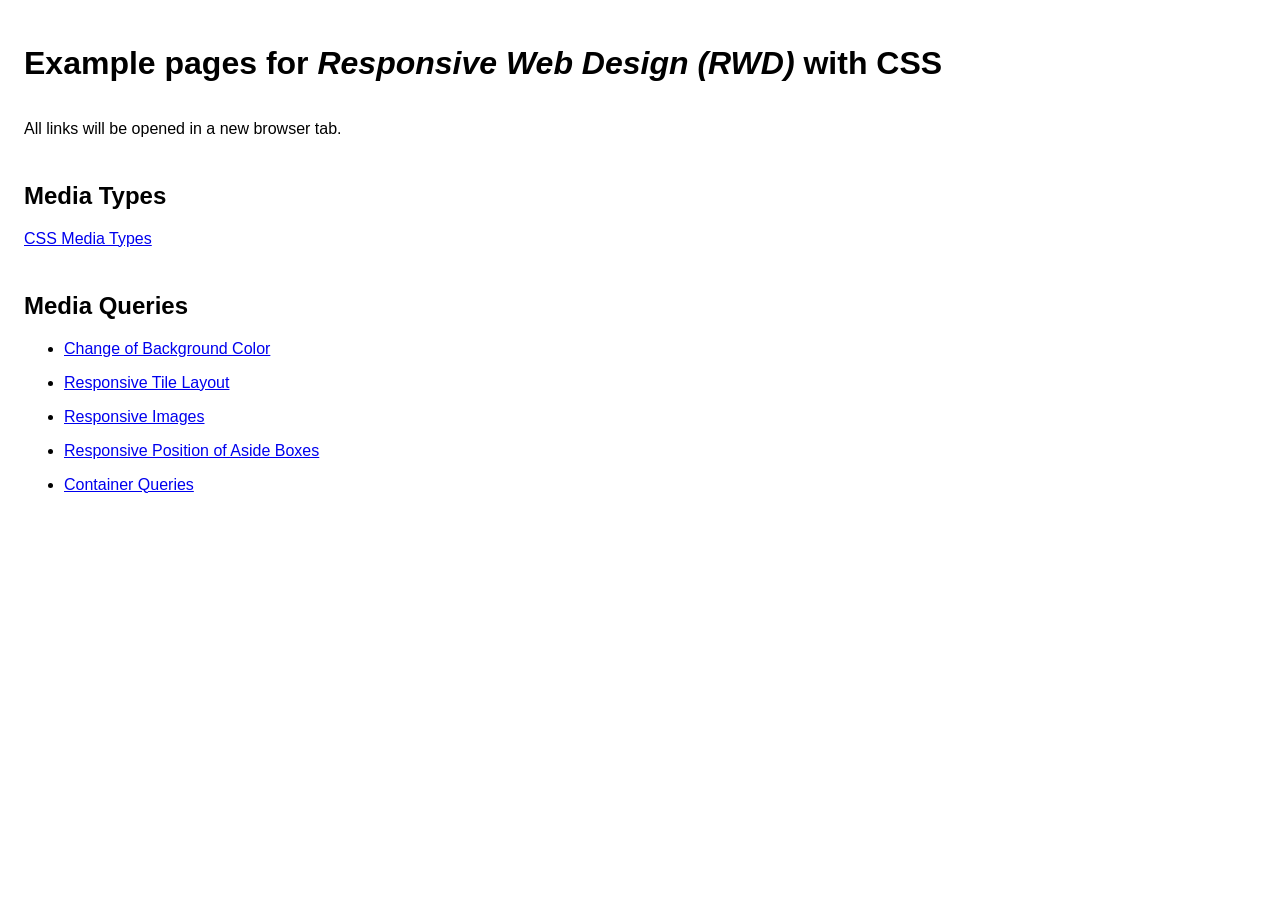
<file: docs/index.html>
<!DOCTYPE html>
<html lang="en">
  <head>
      <title>Example pages for Responsive Web Design</title>
      <meta charset="utf-8">
      <meta name="viewport" content="width=device-width, initial-scale=1.0">
      <link rel="stylesheet" type="text/css" href="rwd-toc.css">
  </head>
  <body>

    <h1>Example pages for <i>Responsive Web Design (RWD)</i> with CSS</h1>

    <p>All links will be opened in a new browser tab.</p>

    <h2>Media Types</h2>

    <a href="MediaTypes/index.html" target="_blank" >CSS Media Types</a>


    <h2>Media Queries</h2>

    <ul>
      <li><a href="ColorChange/index.html"      target="_blank" >Change of Background Color</a></li>
      <li><a href="TileLayout/index.html"       target="_blank" >Responsive Tile Layout</a></li>
      <li><a href="Images/index.html"           target="_blank" >Responsive Images</a></li>
      <li><a href="AsideBoxes/index.html"       target="_blank" >Responsive Position of Aside Boxes</a></li>
      <li><a href="ContainerQueries/index.html" target="_blank" >Container Queries</a></li>
    </ul>

  </body>
</html>
</file>
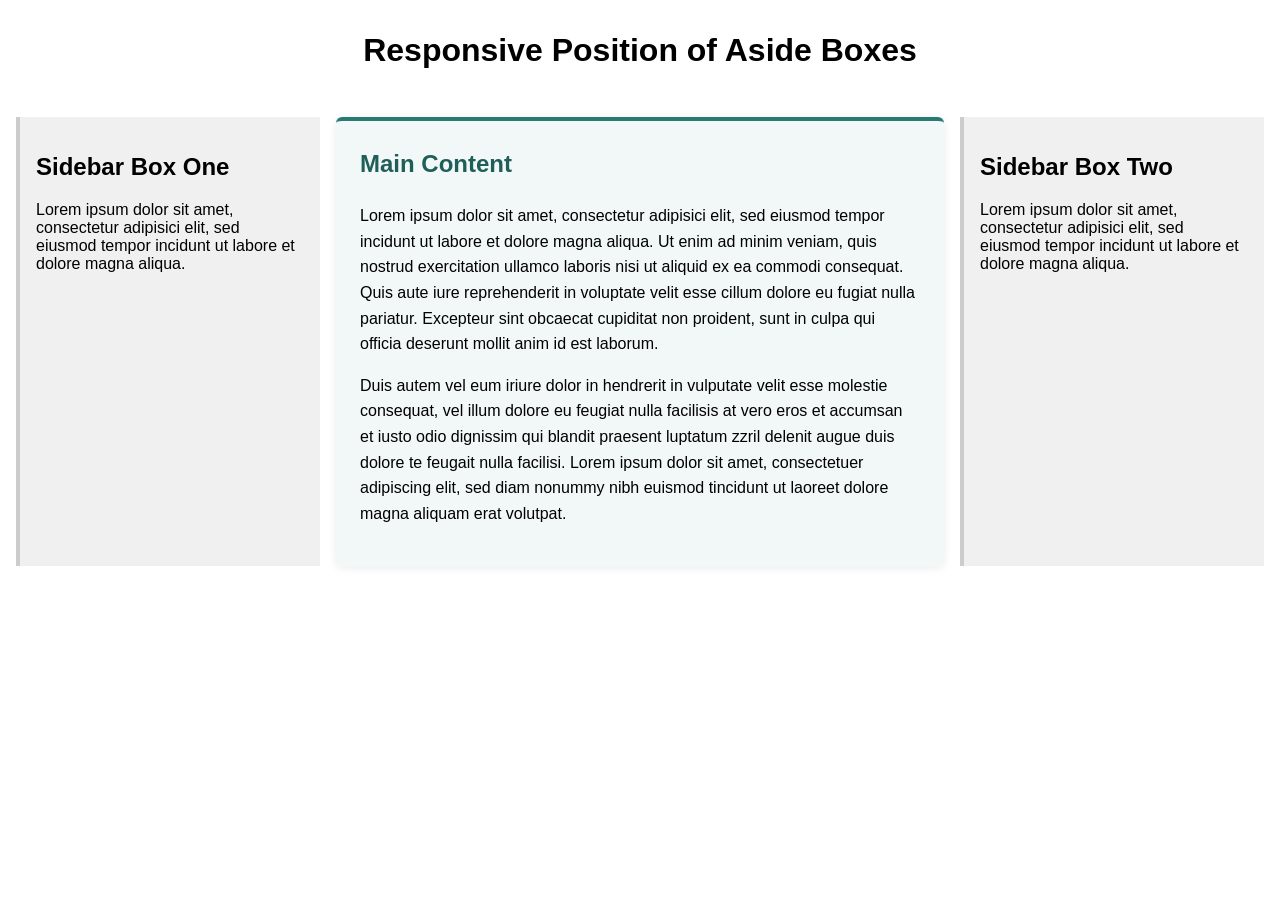
<file: docs/AsideBoxes/index.html>
<!DOCTYPE html>
<html lang="en">
  <head>
      <title>Aside Boxes</title>
      <meta charset="utf-8">
      <meta name="viewport" content="width=device-width, initial-scale=1.0">
      <link rel="stylesheet" type="text/css" href="aside-boxes.css">
  </head>
  <body>

    <h1>Responsive Position of Aside Boxes</h1>

    <article>

      <h2>Main Content</h2>

      <p>
        Lorem ipsum dolor sit amet, consectetur adipisici elit, sed eiusmod tempor incidunt ut labore et dolore magna aliqua.
        Ut enim ad minim veniam, quis nostrud exercitation ullamco laboris nisi ut aliquid ex ea commodi consequat.
        Quis aute iure reprehenderit in voluptate velit esse cillum dolore eu fugiat nulla pariatur.
        Excepteur sint obcaecat cupiditat non proident, sunt in culpa qui officia deserunt mollit anim id est laborum.
      </p>

      <p>
        Duis autem vel eum iriure dolor in hendrerit in vulputate velit esse molestie consequat, vel illum dolore eu feugiat nulla
        facilisis at vero eros et accumsan et iusto odio dignissim qui blandit praesent luptatum zzril delenit augue duis dolore
        te feugait nulla facilisi. Lorem ipsum dolor sit amet, consectetuer adipiscing elit, sed diam nonummy nibh euismod tincidunt
        ut laoreet dolore magna aliquam erat volutpat.
      </p>

    </article>

    <aside id="sidebar-one">
      <h2>Sidebar Box One</h2>
      <p>Lorem ipsum dolor sit amet, consectetur adipisici elit, sed eiusmod tempor incidunt ut labore et dolore magna aliqua.</p>
    </aside>

    <aside id="sidebar-two">
      <h2>Sidebar Box Two</h2>
      <p>Lorem ipsum dolor sit amet, consectetur adipisici elit, sed eiusmod tempor incidunt ut labore et dolore magna aliqua.</p>
    </aside>

  </body>
</html>
</file>
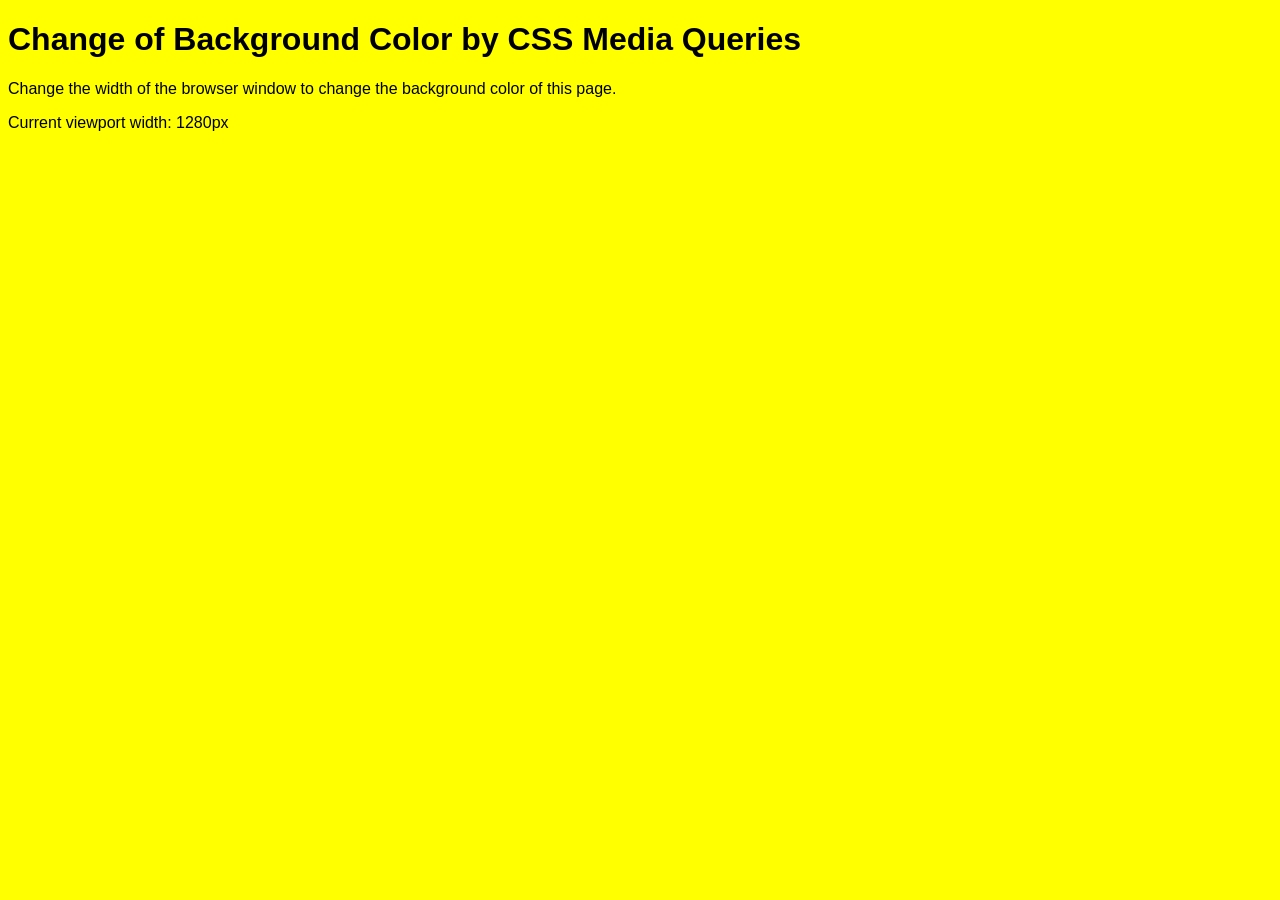
<file: docs/ColorChange/index.html>
<!DOCTYPE html>
<html lang="en">
<head>
    <title>Change of Background Color by CSS Media Queries</title>
    <meta charset="utf-8">
    <meta name="viewport" content="width=device-width, initial-scale=1.0">
    <link rel="stylesheet" type="text/css" href="color-change.css">
    <script src="../viewport-width.js" defer></script>
</head>
<body>

  <h1>Change of Background Color by CSS Media Queries</h1>

  <p>
    Change the width of the browser window to change the background color of this page.
  </p>

</body>
</file>
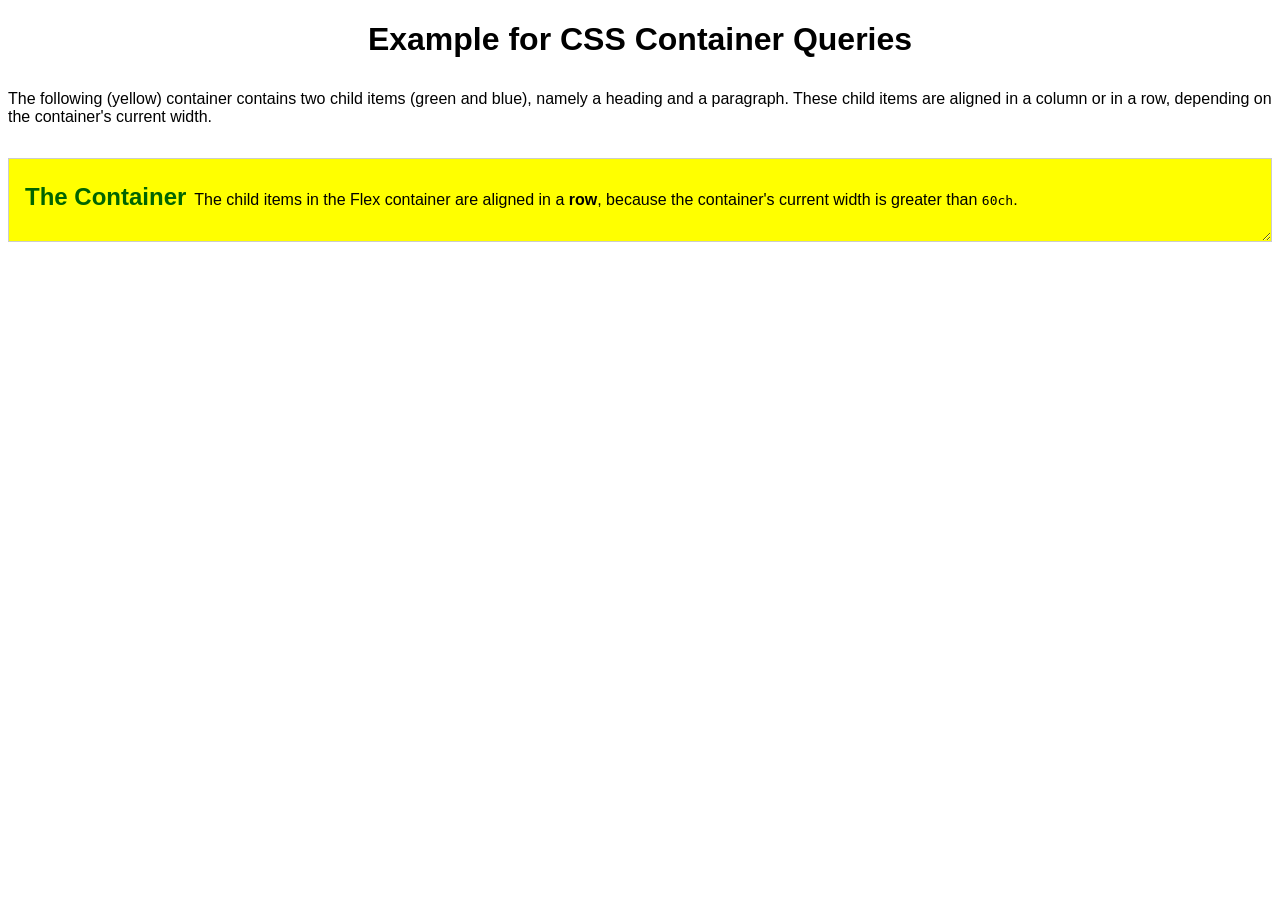
<file: docs/ContainerQueries/index.html>
<!DOCTYPE html>
<html lang="en">
  <head>
      <title>Example for CSS Container Queries</title>
      <meta charset="utf-8">
      <meta name="viewport" content="width=device-width, initial-scale=1.0">
      <link rel="stylesheet" type="text/css" href="container-queries.css">
  </head>
  <body>

    <h1>Example for CSS Container Queries</h1>

    <p class="explanation">
      The following (yellow) container contains two child items (green and blue), namely a heading and a paragraph.
      These child items are aligned in a column or in a row, depending on the container's current width.
    </p>

    <div class="the-container">

      <div class="flex-container">

        <h2>The Container</h2>

        <p class="mode_column">
          The child items in the Flex container are aligned in a <strong>column</strong>,
          because the container's width is less than <code>60ch</code>.
        </p>

        <p class="mode_row">
          The child items in the Flex container are aligned in a <strong>row</strong>,
          because the container's current width is greater than <code>60ch</code>.
        </p>

      </div>

    </div>

  </body>
</html>
</file>
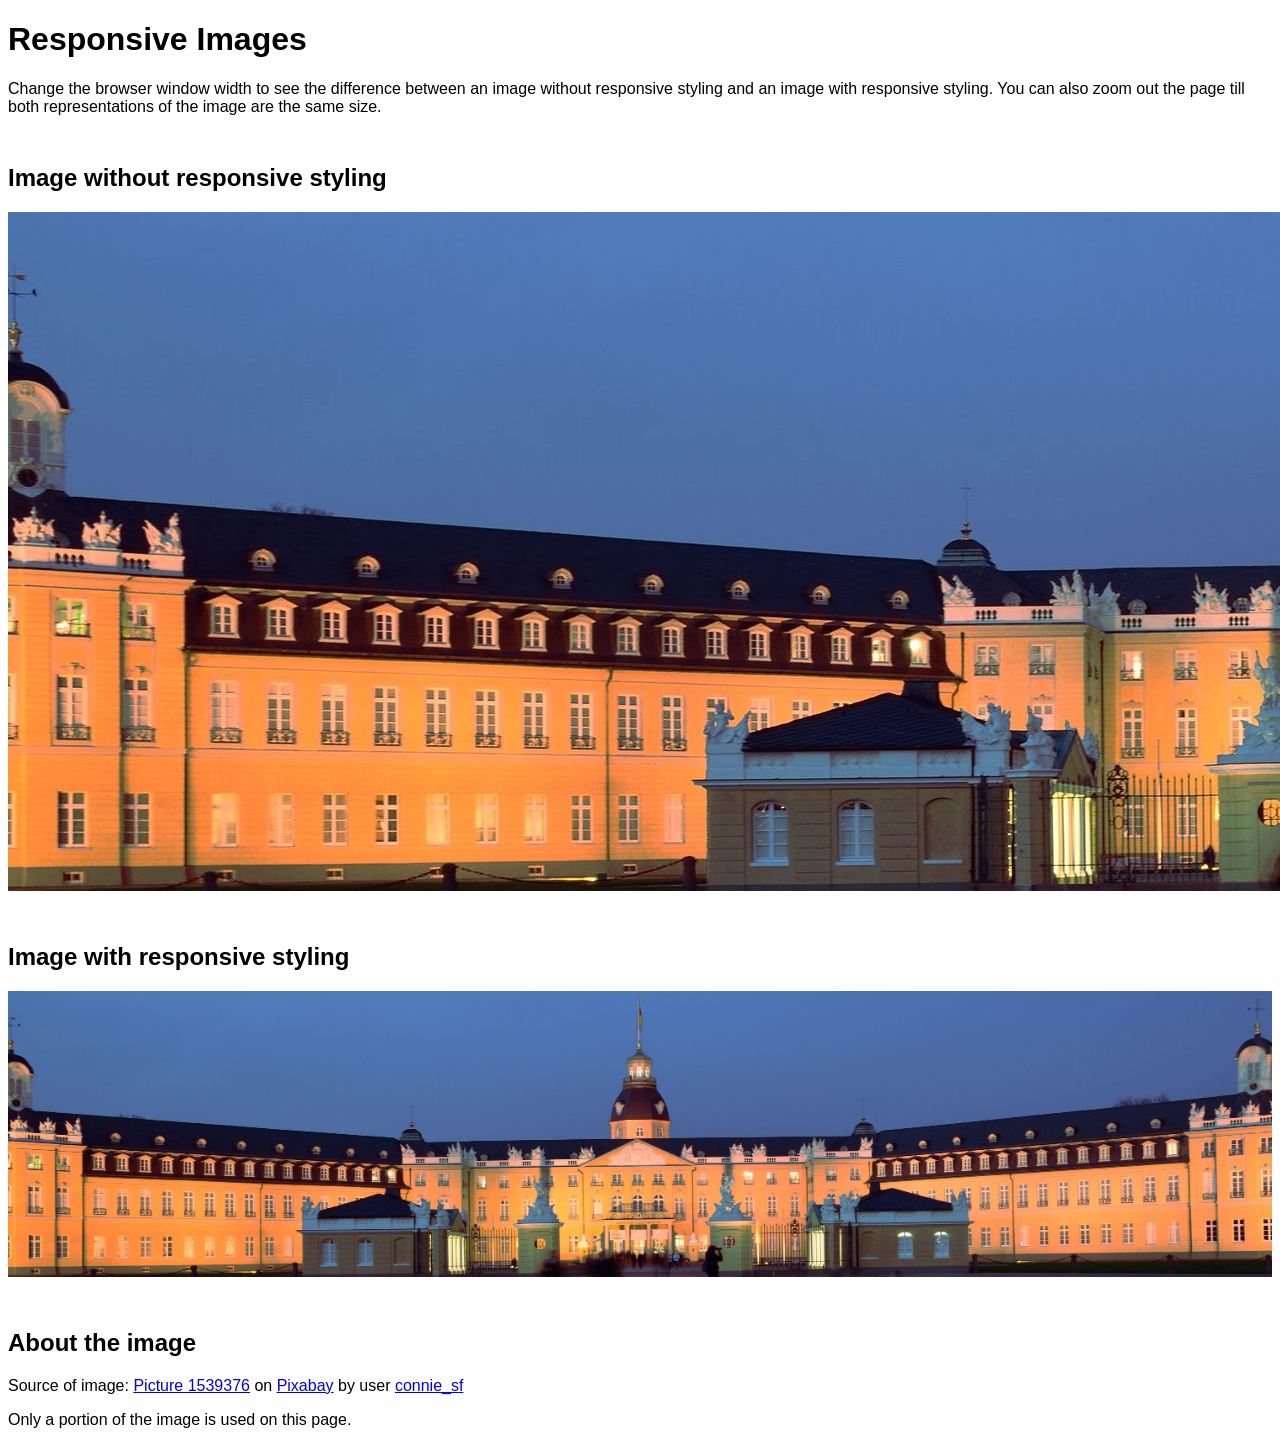
<file: docs/Images/index.html>
<!DOCTYPE html>
<html lang="en">
  <head>
      <title>Responsive Images</title>
      <meta charset="utf-8">
      <meta name="viewport" content="width=device-width, initial-scale=1.0">
      <link rel="stylesheet" type="text/css" href="responsive-images.css">
  </head>
  <body>

    <h1>Responsive Images</h1>

    <p>
      Change the browser window width to see the difference between an image without responsive
      styling and an image with responsive styling.
      You can also zoom out the page till both representations of the image are the same size.
    </p>

    <h2>Image without responsive styling</h2>

    <img src="Karlsruhe-Palace-BlueHour-Cropped.jpg"
         alt="Tower of Karlsruhe Palace without responsive styling"
         width="3000"
         height="679">


    <h2>Image with responsive styling</h2>

    <img src="Karlsruhe-Palace-BlueHour-Cropped.jpg"
         class="responsive-image"
         alt="Tower of Karlsruhe Palace with responsive styling"
         width="3000"
         height="679">


    <h2>About the image</h2>

    <p>
      Source of image:
      <a href="https://pixabay.com/photos/karlsruhe-castle-blue-hour-1539376/">Picture 1539376</a>
      on
      <a href="https://pixabay.com/service/about/">Pixabay</a>
      by user
      <a href="https://pixabay.com/users/connie_sf-1617884/">connie_sf</a>
    </p>

    <p>
      Only a portion of the image is used on this page.
    </p>

  </body>
</html>
</file>
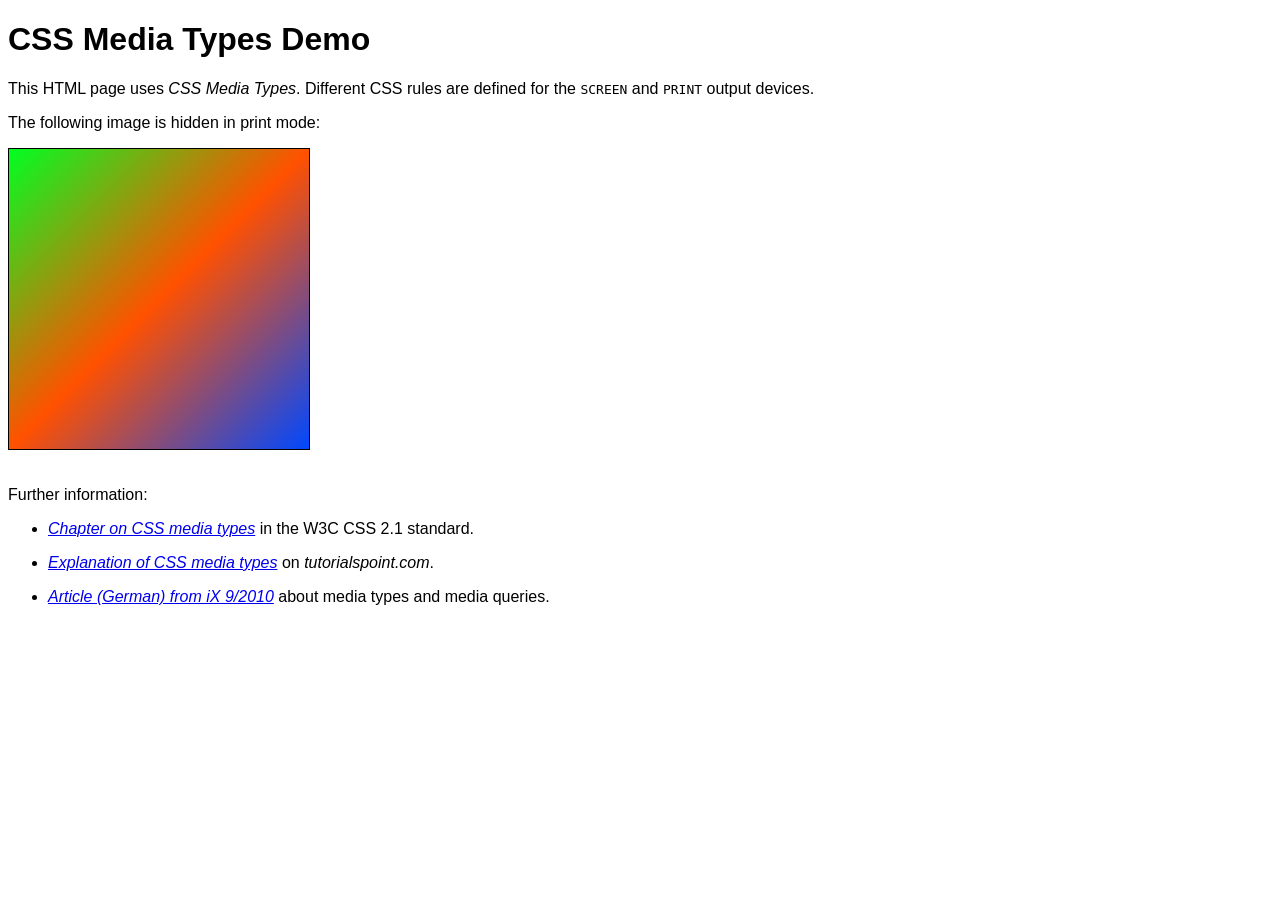
<file: docs/MediaTypes/index.html>
<!DOCTYPE html>
<html lang="en">
<head>
  <title>CSS Media Types</title>
  <meta charset="UTF-8">
  <meta name="viewport" content="width=device-width, initial-scale=1.0">
  <link rel="stylesheet" type="text/css" href="media-types.css">
</head>
<body>

  <h1>CSS Media Types Demo</h1>

  <p>
    This HTML page uses <i>CSS Media Types</i>.
    Different CSS rules are defined for the <code>SCREEN</code> and <code>PRINT</code> output
    devices.
  </p>

  <div class="only_screen">
    <p>The following image is hidden in print mode:</p>
    <img src="ColorGradient.png" alt="Color Gradient" height="300" width="300" >
  </div>

  <p>Further information:</p>
  <ul>
    <li><a href="http://www.w3.org/TR/CSS21/media.html"                   target="_blank" >Chapter on CSS media types</a> in the W3C CSS 2.1 standard.</li>
    <li><a href="https://www.tutorialspoint.com/css/css_media_types.htm"  target="_blank" >Explanation of CSS media types</a> on <i>tutorialspoint.com</i>.</li>
    <li><a href="http://www.heise.de/ix/artikel/Allen-recht-1058764.html" target="_blank" >Article (German) from iX 9/2010</a> about media types and media queries.</li>
  </ul>

  <p class="only_print">
    This box is displayed only in print mode and could contain, for example, a copyright notice
    or the website address.
  </p>



</body>
</file>
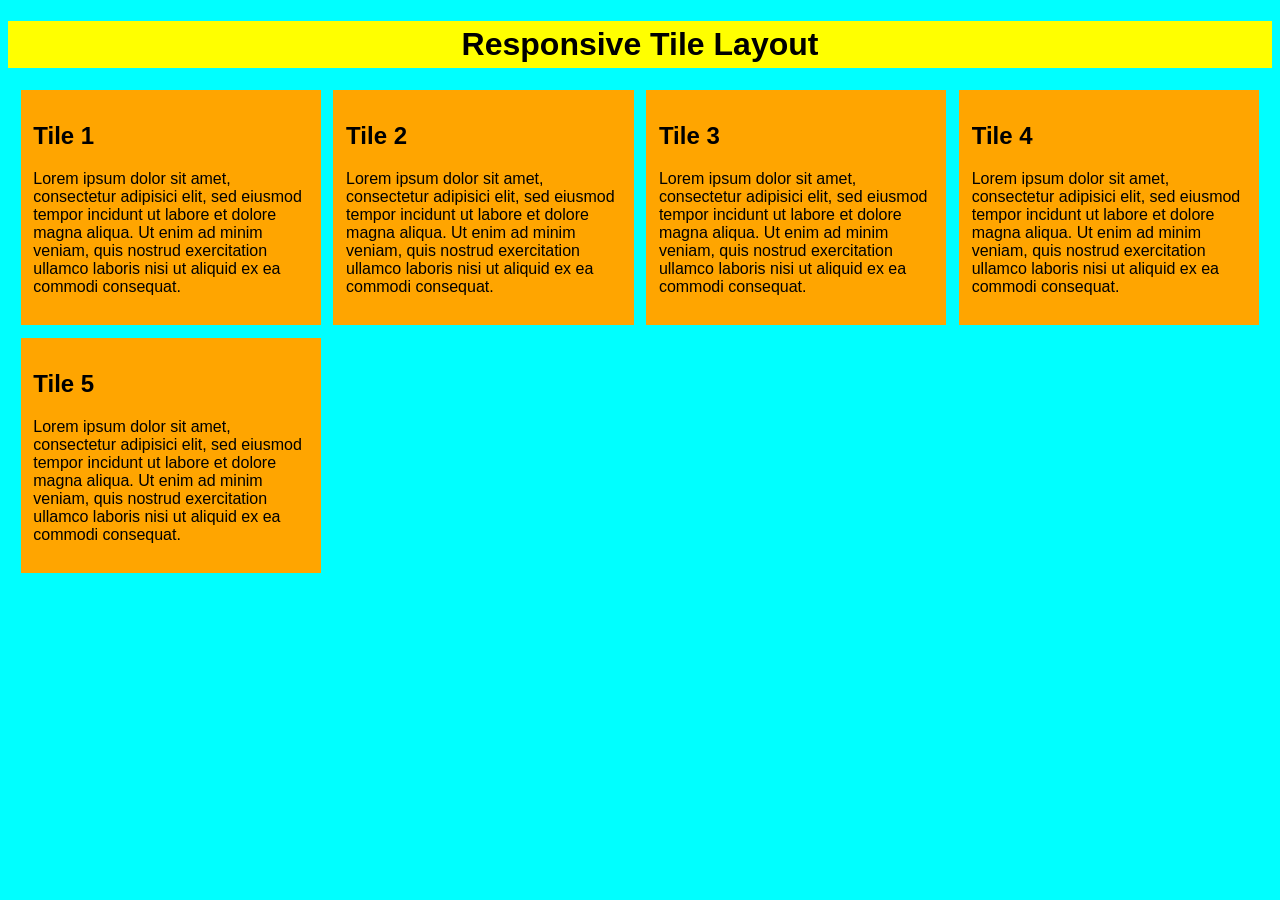
<file: docs/TileLayout/index.html>
<!DOCTYPE html>
<html lang="en">
  <head>
      <title>Responsive Tile Layout</title>
      <meta charset="utf-8">
      <meta name="viewport" content="width=device-width, initial-scale=1.0">
      <link rel="stylesheet" type="text/css" href="tile-layout.css">
      <!-- <script src="../viewport-width.js" defer></script>  -->
  </head>
  <body>

    <h1>Responsive Tile Layout</h1>

    <article class="tile">
      <h2>Tile 1</h2>
      <p>Lorem ipsum dolor sit amet, consectetur adipisici elit, sed
         eiusmod tempor incidunt ut labore et dolore magna aliqua. Ut enim ad
         minim veniam, quis nostrud exercitation ullamco laboris nisi ut aliquid
         ex ea commodi consequat.</p>
    </article>

    <article class="tile">
      <h2>Tile 2</h2>
      <p>Lorem ipsum dolor sit amet, consectetur adipisici elit, sed
         eiusmod tempor incidunt ut labore et dolore magna aliqua. Ut enim ad
         minim veniam, quis nostrud exercitation ullamco laboris nisi ut aliquid
         ex ea commodi consequat.</p>
    </article>

    <article class="tile">
      <h2>Tile 3</h2>
      <p>Lorem ipsum dolor sit amet, consectetur adipisici elit, sed
         eiusmod tempor incidunt ut labore et dolore magna aliqua. Ut enim ad
         minim veniam, quis nostrud exercitation ullamco laboris nisi ut aliquid
         ex ea commodi consequat.</p>
    </article>

    <article class="tile">
      <h2>Tile 4</h2>
      <p>Lorem ipsum dolor sit amet, consectetur adipisici elit, sed
         eiusmod tempor incidunt ut labore et dolore magna aliqua. Ut enim ad
         minim veniam, quis nostrud exercitation ullamco laboris nisi ut aliquid
         ex ea commodi consequat.</p>
    </article>

    <article class="tile">
      <h2>Tile 5</h2>
      <p>Lorem ipsum dolor sit amet, consectetur adipisici elit, sed
         eiusmod tempor incidunt ut labore et dolore magna aliqua. Ut enim ad
         minim veniam, quis nostrud exercitation ullamco laboris nisi ut aliquid
         ex ea commodi consequat.</p>
    </article>

  </body>
</html>
</file>
<file: docs/rwd-toc.css>
body {
    font-family: sans-serif;
    padding    : 1em;
}

h1 {
    padding-bottom: 0.5em;
}

h2 {
    padding-top   : 1em;
}

li {
    padding-bottom: 1em;
}
</file>
<file: docs/AsideBoxes/aside-boxes.css>
/* Grid Layout with one column */
body {
    font-family        : sans-serif;

    display            : grid;
    grid-template-areas: "title"
                         "content"
                         "aside-one"
                         "aside-two";
    gap                : 1rem;
    width              : calc( 100% - 2rem );
    max-width          : 80rem;
    margin             : 0 auto;
}

h1 {
    grid-area    : title;
    margin-top   : 1em;
    margin-bottom: 1em;
    text-align   : center;
}

article {
    grid-area       : content;
    background-color: #f2f8f7;
    border-top      : 4px solid #287a72;
    border-radius   : 6px;
    box-shadow      : 0 2px 8px #00000014;
    line-height     : 1.6;
    margin          : 0;
    padding         : 1.5em;
}

article h2 {
    color     : #205f59;
    margin-top: 0;
}

aside {
    margin          : 0;
    background-color: #f0f0f0;
    padding         : 1em;
    border-left     : 4px solid #ccc;
}

aside#sidebar-one {
    grid-area: aside-one;
}

aside#sidebar-two {
    grid-area: aside-two;
}


/* Grid Layout with two columns */
@media ( min-width: 48rem ) {
    body {
        grid-template-columns: minmax( 0, 2fr ) minmax( 14rem, 1fr );
        grid-template-areas: "title title"
                             "content aside-one"
                             "aside-two aside-two";
    }
}

/* Grid Layout with three columns */
@media (min-width: 76rem) {
    body {
        grid-template-columns: minmax( 12rem, 1fr ) minmax( 0, 2fr ) minmax( 12rem, 1fr );
        grid-template-areas: "title title title"
                             "aside-one content aside-two";
    }
}
</file>
<file: docs/ColorChange/color-change.css>
body {
  font-family: sans-serif;
}

a, abbr {
  font-style: italic;
}


@media screen and ( min-width : 1281px ) {
  body { background-color: white; }
}

@media screen and ( min-width:1025px ) and ( max-width : 1280px ) {
  body { background-color: yellow; }
}

@media screen and ( min-width:801px ) and ( max-width : 1024px ) {
  body { background-color: orange; }
}

@media screen and ( min-width:321px ) and ( max-width : 800px ) {
  body { background-color: aqua; }
}

@media screen and ( max-width : 320px ) {
  body { background-color: silver; }
}
</file>
<file: docs/ContainerQueries/container-queries.css>
body {
    font-family: sans-serif;
}

h1 {
    text-align: center;
}

h2 {
    margin: 0.5rem 0.5rem 0.5rem 0;
    color:  darkred;
}

.explanation {
    margin: 2rem 0;
}

/*
 * The W3C Validator for CSS does not yet support the new container queries.
 * Further, html5validator (which is used in .github/workflows/validate-html.yml)
 * does also not support the new container queries (so an exemption rule was added
 * to .github/workflows/validate-html.yml).
 *
 * According to caniuse.com, the container queries are supported by all major browsers
 * (Chrome, Edge, Firefox, Opera, Safari) since 2023:
 * * https://caniuse.com/?search=container-name
 * * https://caniuse.com/?search=container-type
 * * https://caniuse.com/?search=%40container
 */

.the-container {

  background-color: yellow;

  container-name:   the-container;
  container-type:   inline-size;

  resize:           horizontal; /* allows resizing the container by end user */
  overflow:         auto;
  border:           1px solid #ccc;
  padding:          1rem;
}

.flex-container {

  display:        flex;
  flex-direction: column; /* default value for narrow containers */
}

.mode_column {
  display: block; /* default value */
}

.mode_row {
  display: none;
}

/* Container Query */
@container the-container ( width > 60ch ) {

  .flex-container {
    flex-direction: row; /* row-wise alignment of child items for wide containers */
  }

  .mode_column {
    display: none;
  }

  .mode_row {
    display: block;
  }

  h2 {
    color: darkgreen;
  }
}
</file>
<file: docs/Images/responsive-images.css>
body {
    font-family: sans-serif;
}


h2 {
    margin-top: 2em;
}


/**
 * The following CSS rule makes images responsive. It ensures that the image is never wider than
 * its container and that the height is adjusted automatically to maintain the aspect ratio.
 *
 * You can also use "img" as selector instead of ".responsive-image" if you want all images on the
 * page to be responsive.
 *
 * Even when using CSS rules to define the image size, you should still set the width and height
 * attributes in the <img> tag. This is important for accessibility and for the browser to calculate
 * the aspect ratio of the image before it is loaded. This prevents layout shifts when the image is
 * loaded.
 */
.responsive-image {

    max-width: 100%;
    height   : auto;
}
</file>
<file: docs/MediaTypes/media-types.css>
body {
    font-family: sans-serif;
}

a, abbr {
    font-style: italic;
}


li, p, img {
    margin-bottom: 1em;
}

img {
    border: 1px solid black;
}


/* *** Now come the media type-specific CSS rules *** */

@media screen {

    .only_print {
        display: none;
    }
}

@media print {

    .only_screen {
        display: none;
    }

    .only_print {
        padding:    10px;
        border:     1px dashed black;
        margin-top: 50px;
    }
}
</file>
<file: docs/TileLayout/tile-layout.css>
body {
    font-family: sans-serif;
    background : aqua;
}

h1 {
    background    : yellow;
    text-align    : center;
    padding-top   : 5px;
    padding-bottom: 5px;
}


/* This tile layout works only if all tiles have the same height. */

/* Rules that always apply to tiles (i.e., regardless of the media query result). */
.tile {
    background-color: orange;
    box-sizing      : border-box;   /* Switch to the new box model. */
    margin-left     : 1%;           /* Outer spacing */
    margin-bottom   : 1%;
    padding         : 1%;           /* Inner spacing on all four sides. */
    float           : left;
}


/*
 * Viewport width >= 801px: Four tiles per row.
 * 5 gaps of 1% => 95% remain for the tiles.
 */
@media screen and ( min-width: 801px ) {

    .tile {
        width: 23.75%;  /* = 95%/4 */
    }
}


/*
 * 601px <= viewport width <= 800px: Three tiles per row.
 * 4 gaps of 1% => 96% remain for the tiles.
 */
@media screen and ( min-width: 601px ) and ( max-width: 800px ) {

    .tile {
        width: 32%;    /* = 96%/3 */
    }
}


/*
 * 401px <= viewport width <= 600px: Two tiles per row.
 * 3 gaps of 1% => 97% remain for the tiles.
 */
@media screen and ( min-width: 401px ) and (max-width: 600px) {

    .tile {
        width: 48.5%;    /* = 97%/2 */
    }
}


/*
 * Viewport width <= 400px: One tile per row.
 * 2 gaps of 1% => 98% remain for the tile.
 */
@media screen and ( max-width: 400px ) {

    .tile {
        width: 98%;
    }
}
</file>
